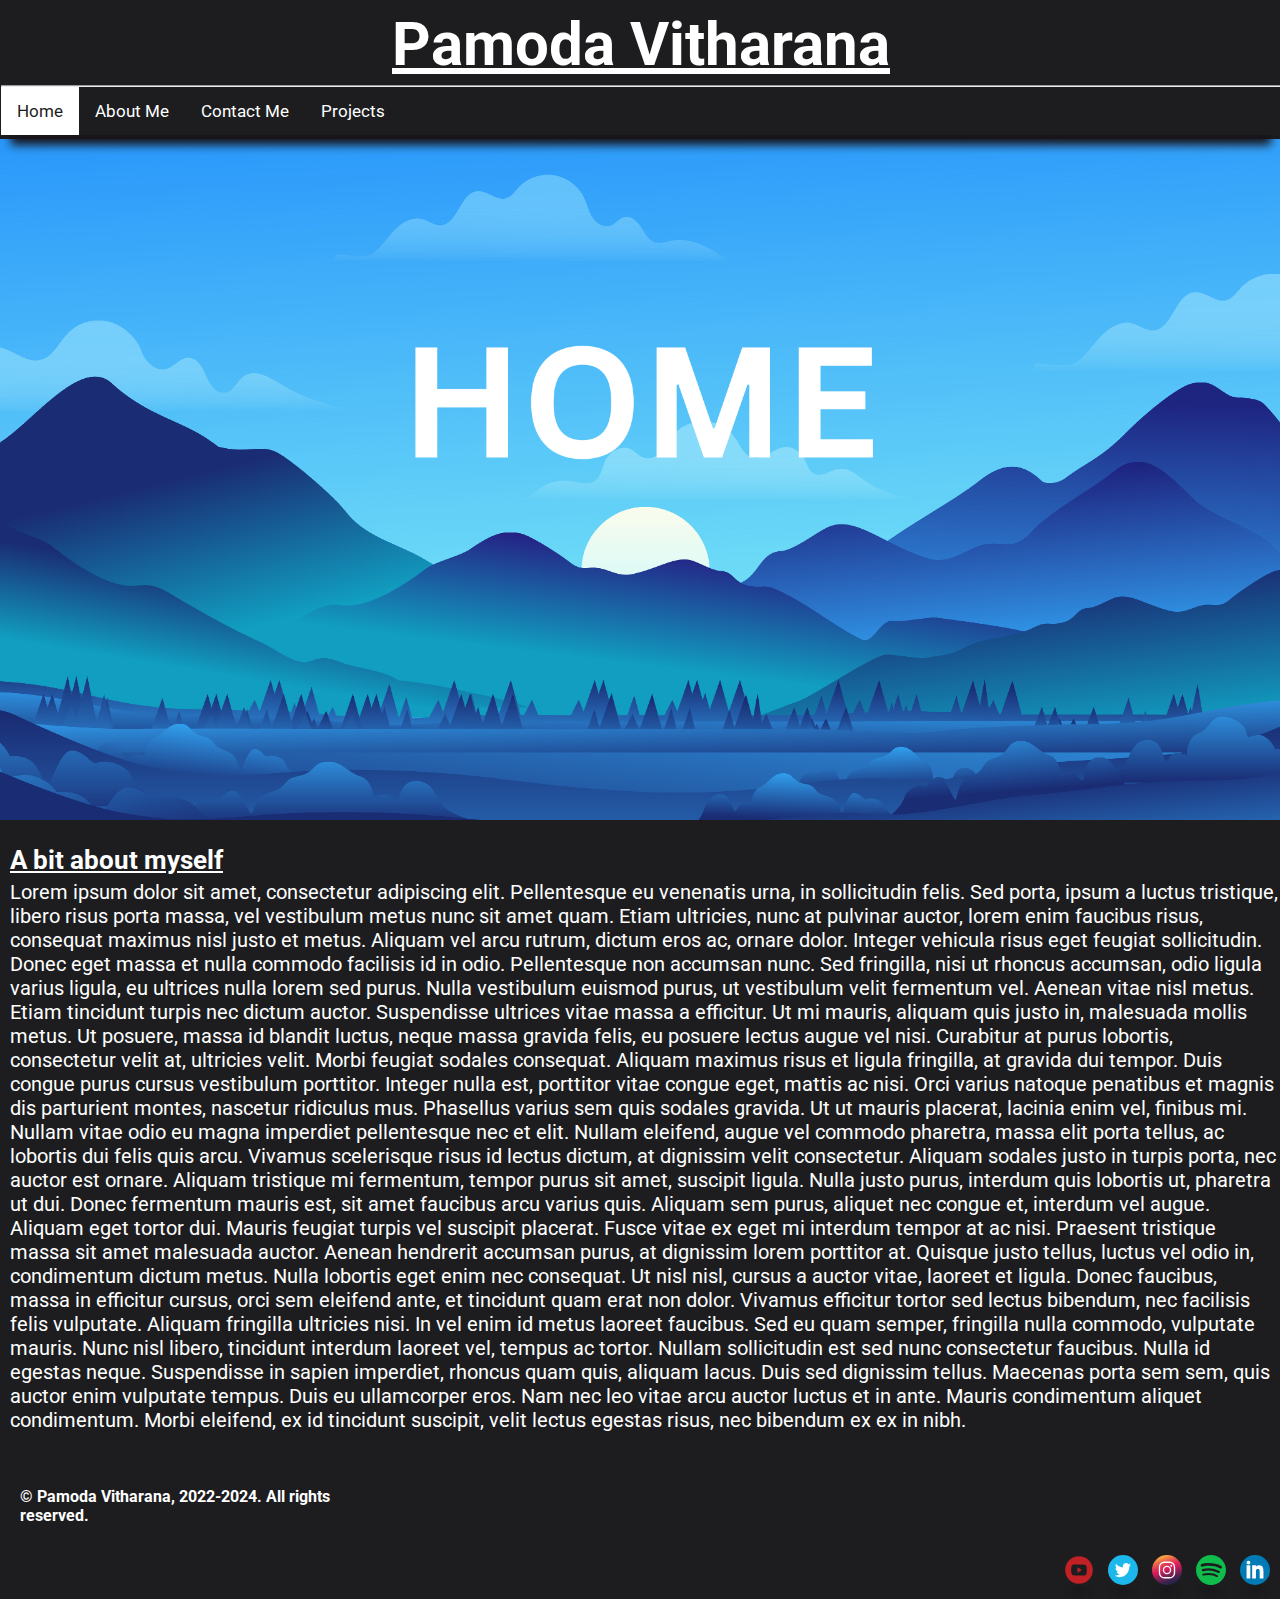
<file: index.html>
<!DOCTYPE html>

<html lang = "en-GB">

<!--Start of Code and declaring-->
  <head>
    <link rel = "stylesheet" href = "style.css">
    <link rel="icon" type="image/x-icon" href="Images/Favicon_Logo.png">
    <link rel="preconnect" href="https://fonts.googleapis.com">
    <link rel="preconnect" href="https://fonts.gstatic.com" crossorigin>
    <link href="https://fonts.googleapis.com/css2?family=Roboto&display=swap" rel="stylesheet">
    <script src="script.js"></script>
    
<!--Meta tags - Vital-->    
    <meta name="viewport" content="width=device-width, initial-scale=1.0">
    <meta charset="UTF-8">
    <meta name="description" content="Personal Website for Pamoda Waragoda Vitharana">
    
<!--Search Engine Meta tags-->
    <meta name="robots" content="index,follow">
    <meta name="keywords" content="pamoda, waragoda, vitharana">
    
<!--Title/nav-->  
    <title>Pamoda | Home</title>
    <div class="heading">
      <div class="heading2">
        <h1><u>Pamoda Vitharana</u></h1>
      </div>
      <hr>
      <div class="topnav">
        <a class="active" href="#home">Home</a>
        <a href="about.html">About Me</a>
        <a href="contact.html">Contact Me</a>
        <a href="projects.html">Projects</a>    
      </div>
    </div>
  </head>
  <body>
    <div id="banner">
      <div id="wrapper">
        <div id="container">
          <img src = "Images/Home.png">
        </div>
      </div>
    </div>
    <div class="section">
      <h3><u>A bit about myself</u></h3>
      <p>Lorem ipsum dolor sit amet, consectetur adipiscing elit. Pellentesque eu venenatis urna, in sollicitudin felis. Sed porta, ipsum a luctus tristique, libero risus porta massa, vel vestibulum metus nunc sit amet quam. Etiam ultricies, nunc at pulvinar auctor, lorem enim faucibus risus, consequat maximus nisl justo et metus. Aliquam vel arcu rutrum, dictum eros ac, ornare dolor. Integer vehicula risus eget feugiat sollicitudin. Donec eget massa et nulla commodo facilisis id in odio. Pellentesque non accumsan nunc. Sed fringilla, nisi ut rhoncus accumsan, odio ligula varius ligula, eu ultrices nulla lorem sed purus. Nulla vestibulum euismod purus, ut vestibulum velit fermentum vel.
         Aenean vitae nisl metus. Etiam tincidunt turpis nec dictum auctor. Suspendisse ultrices vitae massa a efficitur. Ut mi mauris, aliquam quis justo in, malesuada mollis metus. Ut posuere, massa id blandit luctus, neque massa gravida felis, eu posuere lectus augue vel nisi. Curabitur at purus lobortis, consectetur velit at, ultricies velit. Morbi feugiat sodales consequat.
         Aliquam maximus risus et ligula fringilla, at gravida dui tempor. Duis congue purus cursus vestibulum porttitor. Integer nulla est, porttitor vitae congue eget, mattis ac nisi. Orci varius natoque penatibus et magnis dis parturient montes, nascetur ridiculus mus. Phasellus varius sem quis sodales gravida. Ut ut mauris placerat, lacinia enim vel, finibus mi. Nullam vitae odio eu magna imperdiet pellentesque nec et elit. Nullam eleifend, augue vel commodo pharetra, massa elit porta tellus, ac lobortis dui felis quis arcu. Vivamus scelerisque risus id lectus dictum, at dignissim velit consectetur. Aliquam sodales justo in turpis porta, nec auctor est ornare. Aliquam tristique mi fermentum, tempor purus sit amet, suscipit ligula. Nulla justo purus, interdum quis lobortis ut, pharetra ut dui. Donec fermentum mauris est, sit amet faucibus arcu varius quis.
         Aliquam sem purus, aliquet nec congue et, interdum vel augue. Aliquam eget tortor dui. Mauris feugiat turpis vel suscipit placerat. Fusce vitae ex eget mi interdum tempor at ac nisi. Praesent tristique massa sit amet malesuada auctor. Aenean hendrerit accumsan purus, at dignissim lorem porttitor at. Quisque justo tellus, luctus vel odio in, condimentum dictum metus. Nulla lobortis eget enim nec consequat. Ut nisl nisl, cursus a auctor vitae, laoreet et ligula. Donec faucibus, massa in efficitur cursus, orci sem eleifend ante, et tincidunt quam erat non dolor. Vivamus efficitur tortor sed lectus bibendum, nec facilisis felis vulputate. Aliquam fringilla ultricies nisi. In vel enim id metus laoreet faucibus.
         Sed eu quam semper, fringilla nulla commodo, vulputate mauris. Nunc nisl libero, tincidunt interdum laoreet vel, tempus ac tortor. Nullam sollicitudin est sed nunc consectetur faucibus. Nulla id egestas neque. Suspendisse in sapien imperdiet, rhoncus quam quis, aliquam lacus. Duis sed dignissim tellus. Maecenas porta sem sem, quis auctor enim vulputate tempus. Duis eu ullamcorper eros. Nam nec leo vitae arcu auctor luctus et in ante. Mauris condimentum aliquet condimentum. Morbi eleifend, ex id tincidunt suscipit, velit lectus egestas risus, nec bibendum ex ex in nibh.
      </p>
    </div>
    <footer>
      <h4>© Pamoda Vitharana, 2022-2024. All rights reserved.</h4>
      <div class="Contact">
        <div class="inline-block">
          <li><a href="https://youtube.com"><img src="Images/Youtube.svg"></a></li>
          <li><a href="https://x.com/pamodawv/"><img src="Images/X.svg"></a></li>
          <li><a href="https://instagram.com"><img src="Images/Instagram.svg"></a></li>
          <li><a href="https://spotify.com"><img src="Images/Spotify.svg"></a></li>
          <li><a href="https://www.linkedin.com/in/pamoda-vitharana-7178852b6/"><img src="Images/Linkedin.svg"></a></li>     
        </div>
      </div>
    </footer>
  </body>
</html>
</file>
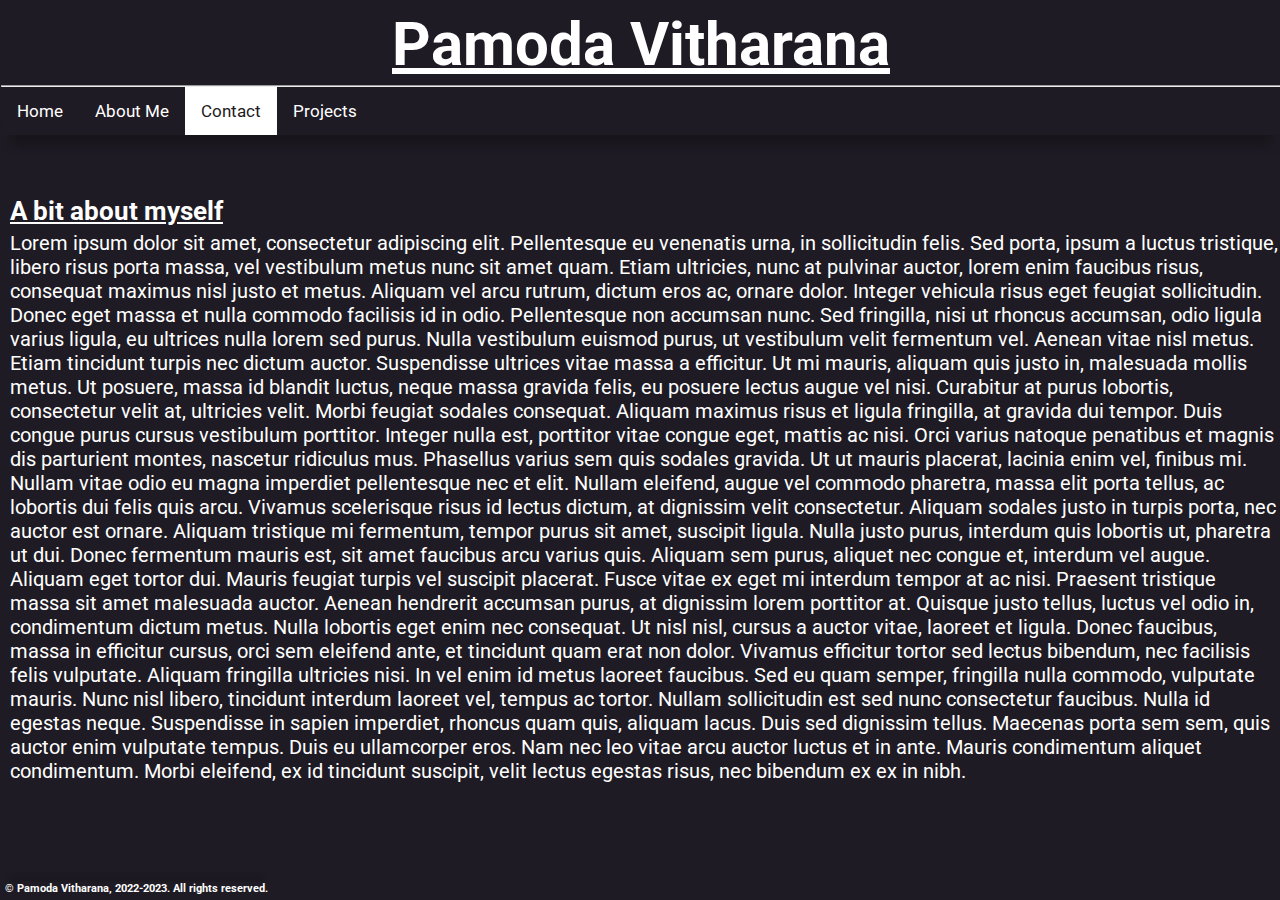
<file: Contact/index.html>
<!DOCTYPE html>

<html lang = "en-GB">

  <head>
    <link rel = "stylesheet" href = "contact.css">
    <link rel="icon" type="image/x-icon" href="Favicon_Logo.png">
    <link rel="preconnect" href="https://fonts.googleapis.com">
    <link rel="preconnect" href="https://fonts.gstatic.com" crossorigin>
    <link href="https://fonts.googleapis.com/css2?family=Roboto&display=swap" rel="stylesheet">
    <div>
      <title>Pamoda | Contact</title>
    </div>
    <div class="heading">
      <h1><u>Pamoda Vitharana</u></h1>
      <hr>
      <div class="topnav">
          <a href="https://pamoda.pages.dev/">Home</a>
          <a href="https://pamoda.pages.dev/About-Me/about.html">About Me</a>
          <a class="active" href="#contacr">Contact</a>
          <a href="https://pamoda.pages.dev/Projects/projects.html">Projects</a>  
      </div>
    </div>
  </head>
  <body>
    <br>
    <br>
    <br>
    <br>
    <br>
    <br>
    <br>
    <br>
    <br>
    <div class="section">
      <h3><u>A bit about myself</u></h3>
      <p>Lorem ipsum dolor sit amet, consectetur adipiscing elit. Pellentesque eu venenatis urna, in sollicitudin felis. Sed porta, ipsum a luctus tristique, libero risus porta massa, vel vestibulum metus nunc sit amet quam. Etiam ultricies, nunc at pulvinar auctor, lorem enim faucibus risus, consequat maximus nisl justo et metus. Aliquam vel arcu rutrum, dictum eros ac, ornare dolor. Integer vehicula risus eget feugiat sollicitudin. Donec eget massa et nulla commodo facilisis id in odio. Pellentesque non accumsan nunc. Sed fringilla, nisi ut rhoncus accumsan, odio ligula varius ligula, eu ultrices nulla lorem sed purus. Nulla vestibulum euismod purus, ut vestibulum velit fermentum vel.
         Aenean vitae nisl metus. Etiam tincidunt turpis nec dictum auctor. Suspendisse ultrices vitae massa a efficitur. Ut mi mauris, aliquam quis justo in, malesuada mollis metus. Ut posuere, massa id blandit luctus, neque massa gravida felis, eu posuere lectus augue vel nisi. Curabitur at purus lobortis, consectetur velit at, ultricies velit. Morbi feugiat sodales consequat.
         Aliquam maximus risus et ligula fringilla, at gravida dui tempor. Duis congue purus cursus vestibulum porttitor. Integer nulla est, porttitor vitae congue eget, mattis ac nisi. Orci varius natoque penatibus et magnis dis parturient montes, nascetur ridiculus mus. Phasellus varius sem quis sodales gravida. Ut ut mauris placerat, lacinia enim vel, finibus mi. Nullam vitae odio eu magna imperdiet pellentesque nec et elit. Nullam eleifend, augue vel commodo pharetra, massa elit porta tellus, ac lobortis dui felis quis arcu. Vivamus scelerisque risus id lectus dictum, at dignissim velit consectetur. Aliquam sodales justo in turpis porta, nec auctor est ornare. Aliquam tristique mi fermentum, tempor purus sit amet, suscipit ligula. Nulla justo purus, interdum quis lobortis ut, pharetra ut dui. Donec fermentum mauris est, sit amet faucibus arcu varius quis.
         Aliquam sem purus, aliquet nec congue et, interdum vel augue. Aliquam eget tortor dui. Mauris feugiat turpis vel suscipit placerat. Fusce vitae ex eget mi interdum tempor at ac nisi. Praesent tristique massa sit amet malesuada auctor. Aenean hendrerit accumsan purus, at dignissim lorem porttitor at. Quisque justo tellus, luctus vel odio in, condimentum dictum metus. Nulla lobortis eget enim nec consequat. Ut nisl nisl, cursus a auctor vitae, laoreet et ligula. Donec faucibus, massa in efficitur cursus, orci sem eleifend ante, et tincidunt quam erat non dolor. Vivamus efficitur tortor sed lectus bibendum, nec facilisis felis vulputate. Aliquam fringilla ultricies nisi. In vel enim id metus laoreet faucibus.
         Sed eu quam semper, fringilla nulla commodo, vulputate mauris. Nunc nisl libero, tincidunt interdum laoreet vel, tempus ac tortor. Nullam sollicitudin est sed nunc consectetur faucibus. Nulla id egestas neque. Suspendisse in sapien imperdiet, rhoncus quam quis, aliquam lacus. Duis sed dignissim tellus. Maecenas porta sem sem, quis auctor enim vulputate tempus. Duis eu ullamcorper eros. Nam nec leo vitae arcu auctor luctus et in ante. Mauris condimentum aliquet condimentum. Morbi eleifend, ex id tincidunt suscipit, velit lectus egestas risus, nec bibendum ex ex in nibh.
      </p>
    </div>
    <footer>
      <h6>© Pamoda Vitharana, 2022-2023. All rights reserved.</h6>
    </footer>
  </body>
</html>
</file>
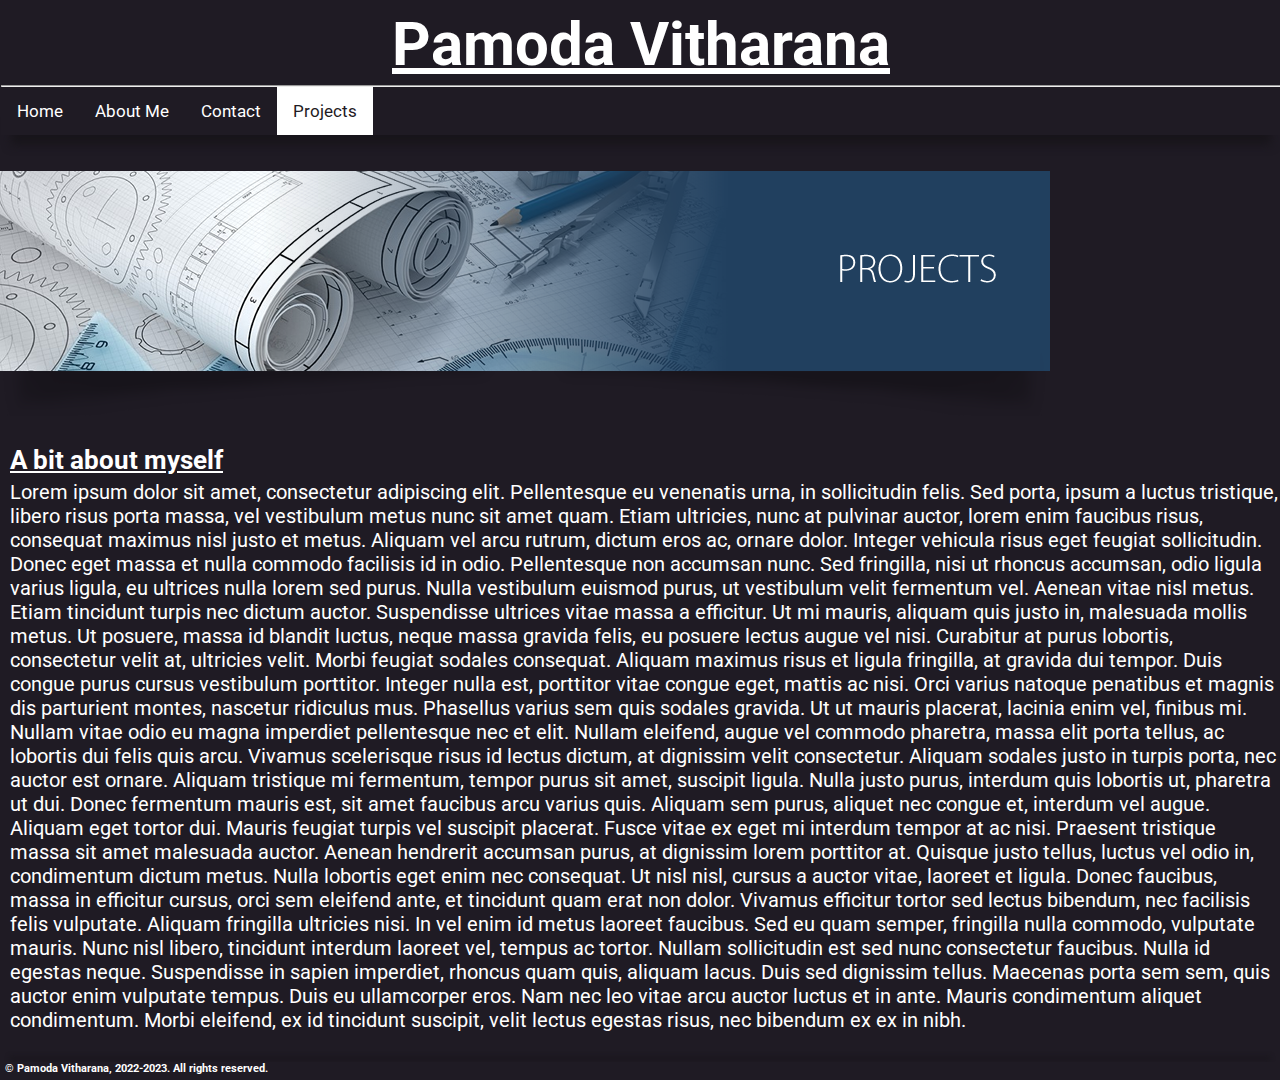
<file: Projects/index.html>
<!DOCTYPE html>

<html lang = "en-GB">

  <head>
    <link rel = "stylesheet" href = "projects.css">
    <link rel="icon" type="image/x-icon" href="Favicon_Logo.png">
    <link rel="preconnect" href="https://fonts.googleapis.com">
    <link rel="preconnect" href="https://fonts.gstatic.com" crossorigin>
    <link href="https://fonts.googleapis.com/css2?family=Roboto&display=swap" rel="stylesheet">
    <div>
      <title>Pamoda | Projects</title>
    </div>
    <div class="heading">
      <h1><u>Pamoda Vitharana</u></h1>
      <hr>
      <div class="topnav">
          <a href="https://pamoda.pages.dev/">Home</a>
          <a href="https://pamoda.pages.dev/About-Me/about.html">About Me</a>
          <a href="https://pamoda.pages.dev/Contact/contact.html">Contact</a>
          <a class="active" href="#projects">Projects</a>  
      </div>
    </div>
  </head>
  <body>
    <br>
    <br>
    <br>
    <br>
    <br>
    <br>
    <br>
    <br>
    <br>
    <img src = "projects-banner2.png">
    <div class="section">
      <h3><u>A bit about myself</u></h3>
      <p>Lorem ipsum dolor sit amet, consectetur adipiscing elit. Pellentesque eu venenatis urna, in sollicitudin felis. Sed porta, ipsum a luctus tristique, libero risus porta massa, vel vestibulum metus nunc sit amet quam. Etiam ultricies, nunc at pulvinar auctor, lorem enim faucibus risus, consequat maximus nisl justo et metus. Aliquam vel arcu rutrum, dictum eros ac, ornare dolor. Integer vehicula risus eget feugiat sollicitudin. Donec eget massa et nulla commodo facilisis id in odio. Pellentesque non accumsan nunc. Sed fringilla, nisi ut rhoncus accumsan, odio ligula varius ligula, eu ultrices nulla lorem sed purus. Nulla vestibulum euismod purus, ut vestibulum velit fermentum vel.
         Aenean vitae nisl metus. Etiam tincidunt turpis nec dictum auctor. Suspendisse ultrices vitae massa a efficitur. Ut mi mauris, aliquam quis justo in, malesuada mollis metus. Ut posuere, massa id blandit luctus, neque massa gravida felis, eu posuere lectus augue vel nisi. Curabitur at purus lobortis, consectetur velit at, ultricies velit. Morbi feugiat sodales consequat.
         Aliquam maximus risus et ligula fringilla, at gravida dui tempor. Duis congue purus cursus vestibulum porttitor. Integer nulla est, porttitor vitae congue eget, mattis ac nisi. Orci varius natoque penatibus et magnis dis parturient montes, nascetur ridiculus mus. Phasellus varius sem quis sodales gravida. Ut ut mauris placerat, lacinia enim vel, finibus mi. Nullam vitae odio eu magna imperdiet pellentesque nec et elit. Nullam eleifend, augue vel commodo pharetra, massa elit porta tellus, ac lobortis dui felis quis arcu. Vivamus scelerisque risus id lectus dictum, at dignissim velit consectetur. Aliquam sodales justo in turpis porta, nec auctor est ornare. Aliquam tristique mi fermentum, tempor purus sit amet, suscipit ligula. Nulla justo purus, interdum quis lobortis ut, pharetra ut dui. Donec fermentum mauris est, sit amet faucibus arcu varius quis.
         Aliquam sem purus, aliquet nec congue et, interdum vel augue. Aliquam eget tortor dui. Mauris feugiat turpis vel suscipit placerat. Fusce vitae ex eget mi interdum tempor at ac nisi. Praesent tristique massa sit amet malesuada auctor. Aenean hendrerit accumsan purus, at dignissim lorem porttitor at. Quisque justo tellus, luctus vel odio in, condimentum dictum metus. Nulla lobortis eget enim nec consequat. Ut nisl nisl, cursus a auctor vitae, laoreet et ligula. Donec faucibus, massa in efficitur cursus, orci sem eleifend ante, et tincidunt quam erat non dolor. Vivamus efficitur tortor sed lectus bibendum, nec facilisis felis vulputate. Aliquam fringilla ultricies nisi. In vel enim id metus laoreet faucibus.
         Sed eu quam semper, fringilla nulla commodo, vulputate mauris. Nunc nisl libero, tincidunt interdum laoreet vel, tempus ac tortor. Nullam sollicitudin est sed nunc consectetur faucibus. Nulla id egestas neque. Suspendisse in sapien imperdiet, rhoncus quam quis, aliquam lacus. Duis sed dignissim tellus. Maecenas porta sem sem, quis auctor enim vulputate tempus. Duis eu ullamcorper eros. Nam nec leo vitae arcu auctor luctus et in ante. Mauris condimentum aliquet condimentum. Morbi eleifend, ex id tincidunt suscipit, velit lectus egestas risus, nec bibendum ex ex in nibh.
      </p>
    </div>
    <footer>
      <h6>© Pamoda Vitharana, 2022-2023. All rights reserved.</h6>
    </footer>
  </body>
</html>
</file>
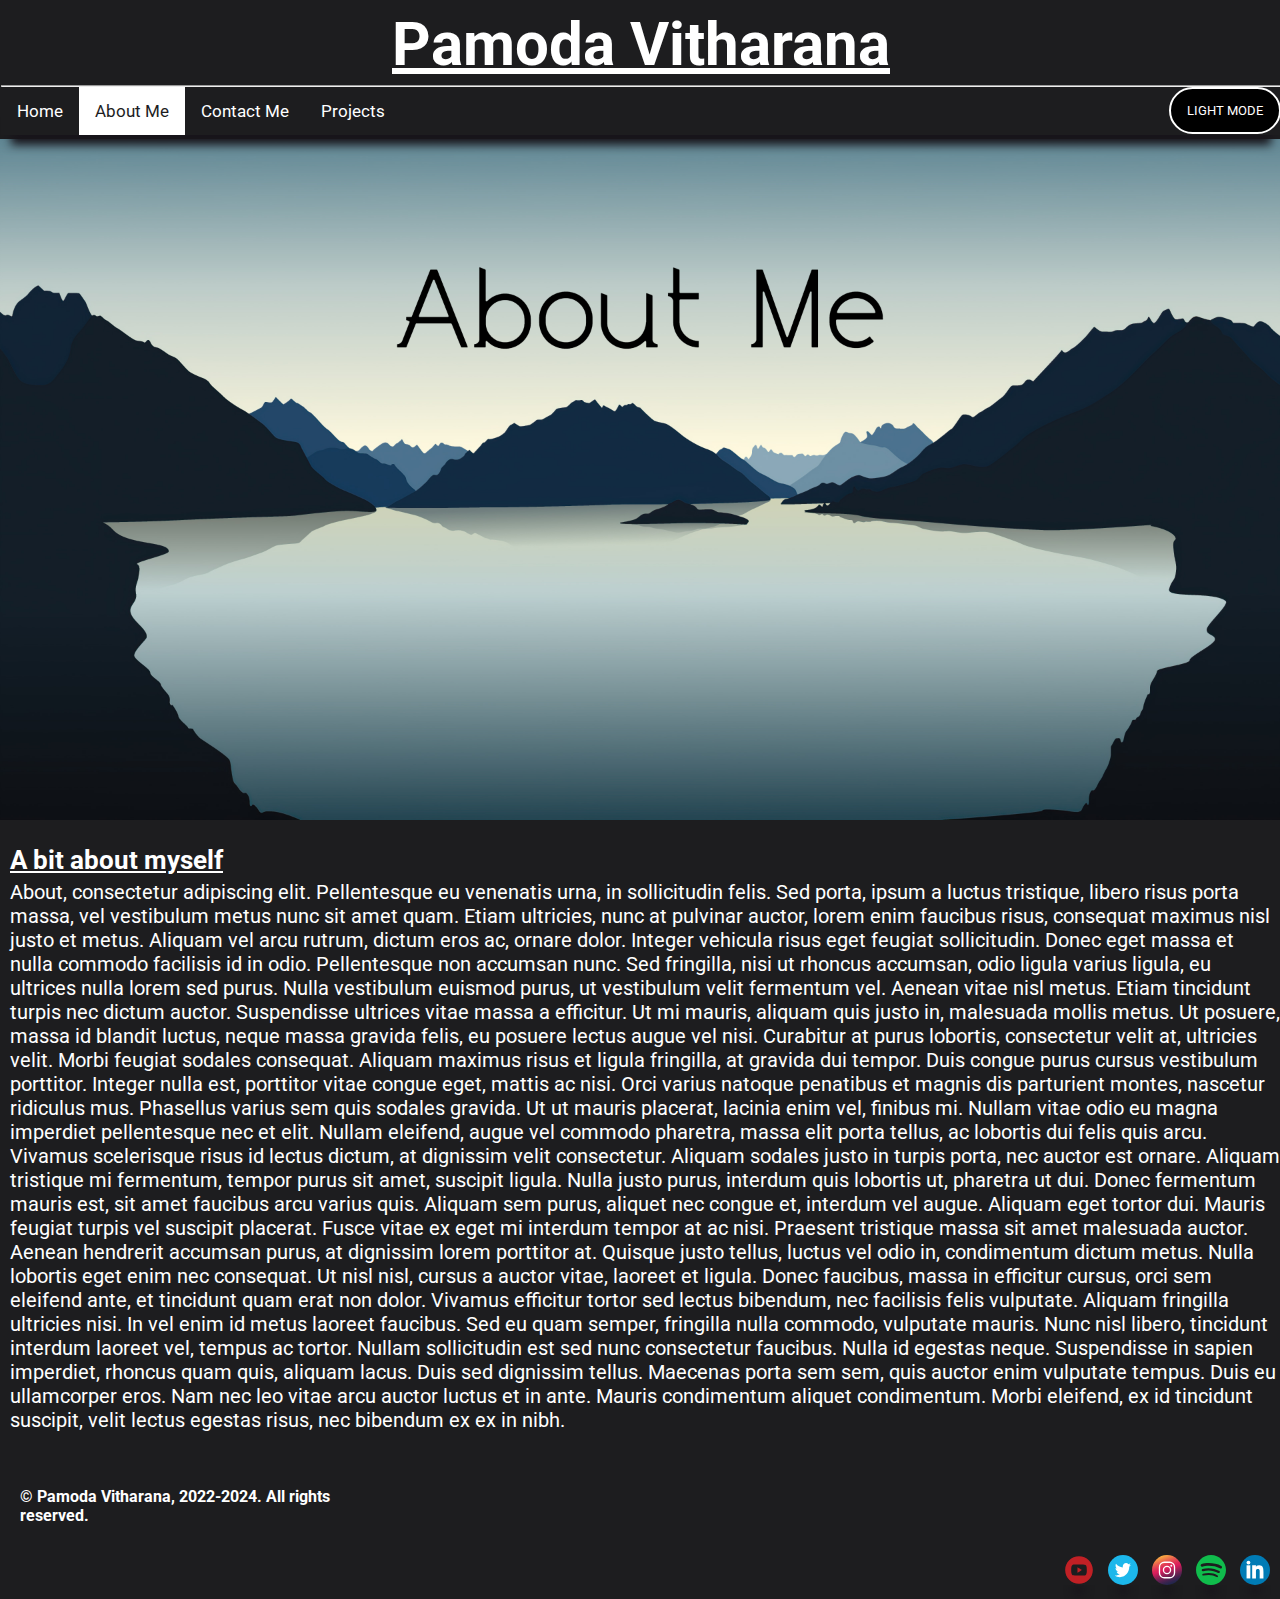
<file: about.html>
<!DOCTYPE html>

<html lang = "en-GB">

<!--Start of Code and declaring-->
  <head>
    <link rel = "stylesheet" href = "style.css">
    <link rel="icon" type="image/x-icon" href="Images/Favicon_Logo.png">
    <link rel="preconnect" href="https://fonts.googleapis.com">
    <link rel="preconnect" href="https://fonts.gstatic.com" crossorigin>
    <link href="https://fonts.googleapis.com/css2?family=Roboto&display=swap" rel="stylesheet">
    <script src="script.js"></script>
    
<!--Meta tags - Vital-->    
    <meta name="viewport" content="width=device-width, initial-scale=1.0">
    <meta charset="UTF-8">
    <meta name="description" content="Personal Website for Pamoda Waragoda Vitharana">
    
<!--Search Engine Meta tags-->
    <meta name="robots" content="index,follow">
    <meta name="keywords" content="pamoda, waragoda, vitharana">
    
<!--Title/nav-->  
    <title>Pamoda | About Me</title>
    <div class="heading">
      <div class="heading2">
        <h1><u>Pamoda Vitharana</u></h1>
      </div>
      <hr>
      <div class="topnav">
        <a href="index.html">Home</a>
        <a class="active" href="#about">About Me</a>
        <a href="contact.html">Contact Me</a>
        <a href="projects.html">Projects</a>  
        <button onclick="darklightswitch()">LIGHT MODE</button>
      </div>
    </div>
  </head>
  <body>
    <img src = "Images/About-me.png">
    <div class="section">
      <h3><u>A bit about myself</u></h3>
      <p>About, consectetur adipiscing elit. Pellentesque eu venenatis urna, in sollicitudin felis. Sed porta, ipsum a luctus tristique, libero risus porta massa, vel vestibulum metus nunc sit amet quam. Etiam ultricies, nunc at pulvinar auctor, lorem enim faucibus risus, consequat maximus nisl justo et metus. Aliquam vel arcu rutrum, dictum eros ac, ornare dolor. Integer vehicula risus eget feugiat sollicitudin. Donec eget massa et nulla commodo facilisis id in odio. Pellentesque non accumsan nunc. Sed fringilla, nisi ut rhoncus accumsan, odio ligula varius ligula, eu ultrices nulla lorem sed purus. Nulla vestibulum euismod purus, ut vestibulum velit fermentum vel.
         Aenean vitae nisl metus. Etiam tincidunt turpis nec dictum auctor. Suspendisse ultrices vitae massa a efficitur. Ut mi mauris, aliquam quis justo in, malesuada mollis metus. Ut posuere, massa id blandit luctus, neque massa gravida felis, eu posuere lectus augue vel nisi. Curabitur at purus lobortis, consectetur velit at, ultricies velit. Morbi feugiat sodales consequat.
         Aliquam maximus risus et ligula fringilla, at gravida dui tempor. Duis congue purus cursus vestibulum porttitor. Integer nulla est, porttitor vitae congue eget, mattis ac nisi. Orci varius natoque penatibus et magnis dis parturient montes, nascetur ridiculus mus. Phasellus varius sem quis sodales gravida. Ut ut mauris placerat, lacinia enim vel, finibus mi. Nullam vitae odio eu magna imperdiet pellentesque nec et elit. Nullam eleifend, augue vel commodo pharetra, massa elit porta tellus, ac lobortis dui felis quis arcu. Vivamus scelerisque risus id lectus dictum, at dignissim velit consectetur. Aliquam sodales justo in turpis porta, nec auctor est ornare. Aliquam tristique mi fermentum, tempor purus sit amet, suscipit ligula. Nulla justo purus, interdum quis lobortis ut, pharetra ut dui. Donec fermentum mauris est, sit amet faucibus arcu varius quis.
         Aliquam sem purus, aliquet nec congue et, interdum vel augue. Aliquam eget tortor dui. Mauris feugiat turpis vel suscipit placerat. Fusce vitae ex eget mi interdum tempor at ac nisi. Praesent tristique massa sit amet malesuada auctor. Aenean hendrerit accumsan purus, at dignissim lorem porttitor at. Quisque justo tellus, luctus vel odio in, condimentum dictum metus. Nulla lobortis eget enim nec consequat. Ut nisl nisl, cursus a auctor vitae, laoreet et ligula. Donec faucibus, massa in efficitur cursus, orci sem eleifend ante, et tincidunt quam erat non dolor. Vivamus efficitur tortor sed lectus bibendum, nec facilisis felis vulputate. Aliquam fringilla ultricies nisi. In vel enim id metus laoreet faucibus.
         Sed eu quam semper, fringilla nulla commodo, vulputate mauris. Nunc nisl libero, tincidunt interdum laoreet vel, tempus ac tortor. Nullam sollicitudin est sed nunc consectetur faucibus. Nulla id egestas neque. Suspendisse in sapien imperdiet, rhoncus quam quis, aliquam lacus. Duis sed dignissim tellus. Maecenas porta sem sem, quis auctor enim vulputate tempus. Duis eu ullamcorper eros. Nam nec leo vitae arcu auctor luctus et in ante. Mauris condimentum aliquet condimentum. Morbi eleifend, ex id tincidunt suscipit, velit lectus egestas risus, nec bibendum ex ex in nibh.
      </p>
    </div>
    <footer>
      <h4>© Pamoda Vitharana, 2022-2024. All rights reserved.</h4>
      <div class="Contact">
        <div class="inline-block">
          <li><a href="https://youtube.com"><img src="Images/Youtube.svg"></a></li>
          <li><a href="https://x.com/pamodawv/"><img src="Images/X.svg"></a></li>
          <li><a href="https://instagram.com"><img src="Images/Instagram.svg"></a></li>
          <li><a href="https://spotify.com"><img src="Images/Spotify.svg"></a></li>
          <li><a href="https://www.linkedin.com/in/pamoda-vitharana-7178852b6/"><img src="Images/Linkedin.svg"></a></li>     
        </div>
      </div>
    </footer>
  </body>
</html>
</file>
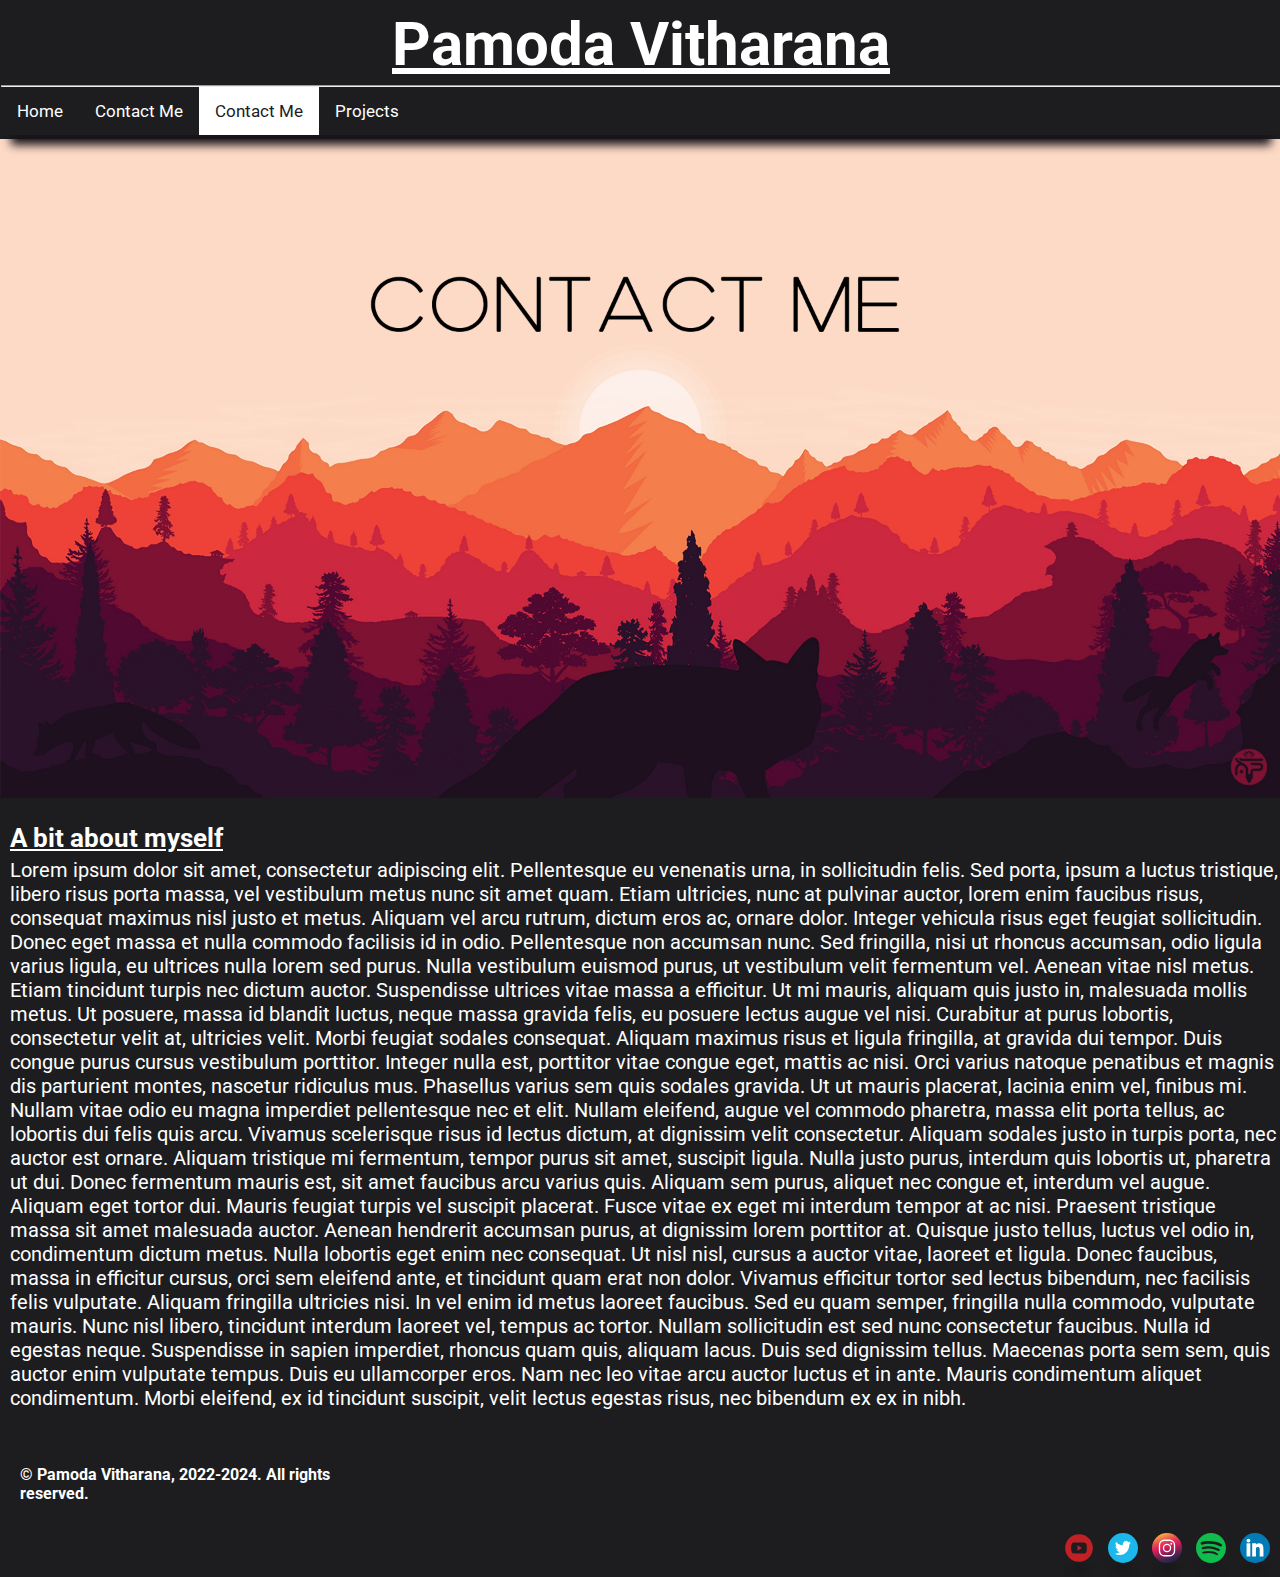
<file: contact.html>
<!DOCTYPE html>

<html lang = "en-GB">
<!--Start of Code and declaring-->
  <head>
    <link rel = "stylesheet" href = "style.css">
    <link rel="icon" type="image/x-icon" href="Images/Favicon_Logo.png">
    <link rel="preconnect" href="https://fonts.googleapis.com">
    <link rel="preconnect" href="https://fonts.gstatic.com" crossorigin>
    <link href="https://fonts.googleapis.com/css2?family=Roboto&display=swap" rel="stylesheet">
    <script src="script.js"></script>
    
<!--Meta tags - Vital-->    
    <meta name="viewport" content="width=device-width, initial-scale=1.0">
    <meta charset="UTF-8">
    <meta name="description" content="Personal Website for Pamoda Waragoda Vitharana">
    
<!--Search Engine Meta tags-->
    <meta name="robots" content="index,follow">
    <meta name="keywords" content="pamoda, waragoda, vitharana">
    
<! Title/nav>  
      <title>Pamoda | Contact Me</title>
    <div class="heading">
      <div class="heading2">
        <h1><u>Pamoda Vitharana</u></h1>
      </div>
      <hr>
      <div class="topnav">
        <a href="index.html">Home</a>
        <a href="about.html">Contact Me</a>
        <a class="active" href="#contact">Contact Me</a>
        <a href="projects.html">Projects</a>  
      </div>
    </div>
  </head>
  <body>
    <img src = "Images/Contact-me.png">
    <div class="section">
      <h3><u>A bit about myself</u></h3>
      <p>Lorem ipsum dolor sit amet, consectetur adipiscing elit. Pellentesque eu venenatis urna, in sollicitudin felis. Sed porta, ipsum a luctus tristique, libero risus porta massa, vel vestibulum metus nunc sit amet quam. Etiam ultricies, nunc at pulvinar auctor, lorem enim faucibus risus, consequat maximus nisl justo et metus. Aliquam vel arcu rutrum, dictum eros ac, ornare dolor. Integer vehicula risus eget feugiat sollicitudin. Donec eget massa et nulla commodo facilisis id in odio. Pellentesque non accumsan nunc. Sed fringilla, nisi ut rhoncus accumsan, odio ligula varius ligula, eu ultrices nulla lorem sed purus. Nulla vestibulum euismod purus, ut vestibulum velit fermentum vel.
         Aenean vitae nisl metus. Etiam tincidunt turpis nec dictum auctor. Suspendisse ultrices vitae massa a efficitur. Ut mi mauris, aliquam quis justo in, malesuada mollis metus. Ut posuere, massa id blandit luctus, neque massa gravida felis, eu posuere lectus augue vel nisi. Curabitur at purus lobortis, consectetur velit at, ultricies velit. Morbi feugiat sodales consequat.
         Aliquam maximus risus et ligula fringilla, at gravida dui tempor. Duis congue purus cursus vestibulum porttitor. Integer nulla est, porttitor vitae congue eget, mattis ac nisi. Orci varius natoque penatibus et magnis dis parturient montes, nascetur ridiculus mus. Phasellus varius sem quis sodales gravida. Ut ut mauris placerat, lacinia enim vel, finibus mi. Nullam vitae odio eu magna imperdiet pellentesque nec et elit. Nullam eleifend, augue vel commodo pharetra, massa elit porta tellus, ac lobortis dui felis quis arcu. Vivamus scelerisque risus id lectus dictum, at dignissim velit consectetur. Aliquam sodales justo in turpis porta, nec auctor est ornare. Aliquam tristique mi fermentum, tempor purus sit amet, suscipit ligula. Nulla justo purus, interdum quis lobortis ut, pharetra ut dui. Donec fermentum mauris est, sit amet faucibus arcu varius quis.
         Aliquam sem purus, aliquet nec congue et, interdum vel augue. Aliquam eget tortor dui. Mauris feugiat turpis vel suscipit placerat. Fusce vitae ex eget mi interdum tempor at ac nisi. Praesent tristique massa sit amet malesuada auctor. Aenean hendrerit accumsan purus, at dignissim lorem porttitor at. Quisque justo tellus, luctus vel odio in, condimentum dictum metus. Nulla lobortis eget enim nec consequat. Ut nisl nisl, cursus a auctor vitae, laoreet et ligula. Donec faucibus, massa in efficitur cursus, orci sem eleifend ante, et tincidunt quam erat non dolor. Vivamus efficitur tortor sed lectus bibendum, nec facilisis felis vulputate. Aliquam fringilla ultricies nisi. In vel enim id metus laoreet faucibus.
         Sed eu quam semper, fringilla nulla commodo, vulputate mauris. Nunc nisl libero, tincidunt interdum laoreet vel, tempus ac tortor. Nullam sollicitudin est sed nunc consectetur faucibus. Nulla id egestas neque. Suspendisse in sapien imperdiet, rhoncus quam quis, aliquam lacus. Duis sed dignissim tellus. Maecenas porta sem sem, quis auctor enim vulputate tempus. Duis eu ullamcorper eros. Nam nec leo vitae arcu auctor luctus et in ante. Mauris condimentum aliquet condimentum. Morbi eleifend, ex id tincidunt suscipit, velit lectus egestas risus, nec bibendum ex ex in nibh.
      </p>
    </div>
    <footer>
      <h4>© Pamoda Vitharana, 2022-2024. All rights reserved.</h4>
      <div class="Contact">
        <div class="inline-block">
          <li><a href="https://youtube.com"><img src="Images/Youtube.svg"></a></li>
          <li><a href="https://x.com/pamodawv/"><img src="Images/X.svg"></a></li>
          <li><a href="https://instagram.com"><img src="Images/Instagram.svg"></a></li>
          <li><a href="https://spotify.com"><img src="Images/Spotify.svg"></a></li>
          <li><a href="https://www.linkedin.com/in/pamoda-vitharana-7178852b6/"><img src="Images/Linkedin.svg"></a></li>     
        </div>
      </div>
    </footer>
  </body>
</html>
</file>
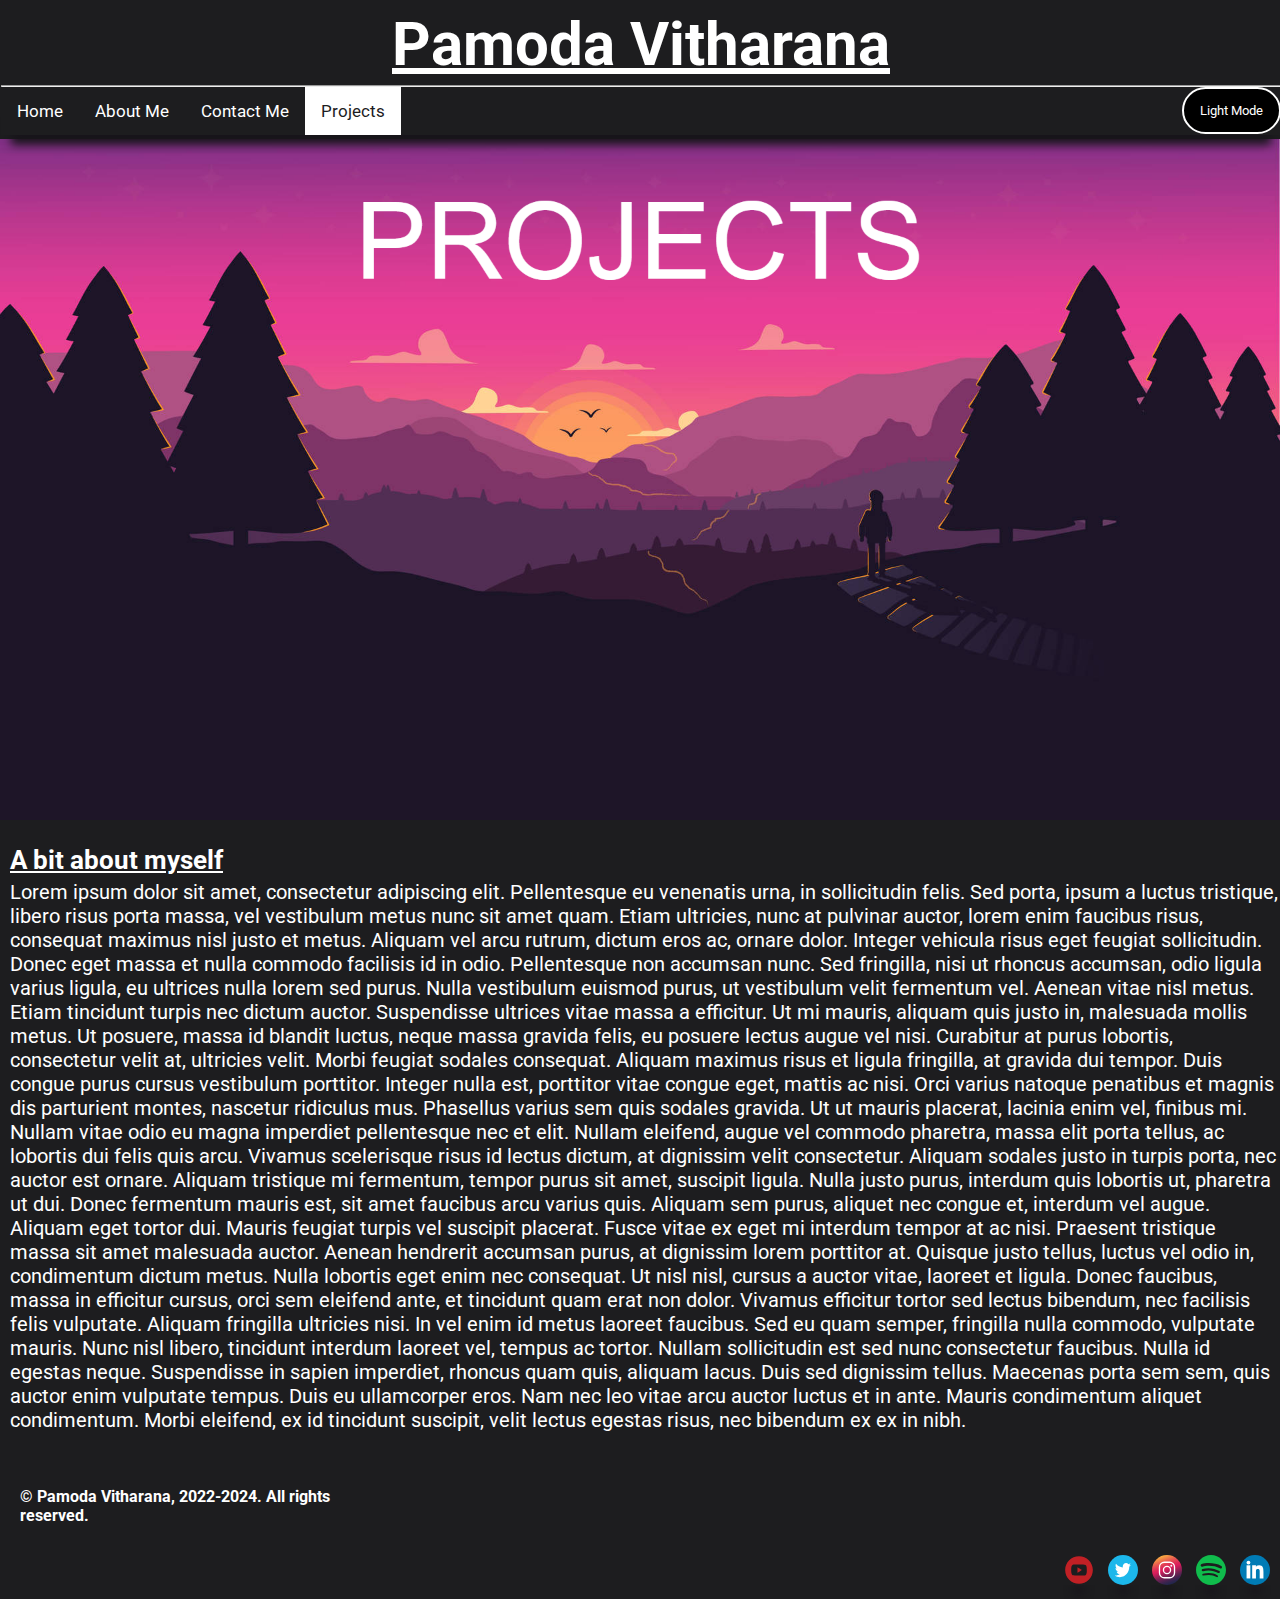
<file: projects.html>
<!DOCTYPE html>

<html lang = "en-GB">

<!--Start of Code and declaring-->
  <head>
    <link rel = "stylesheet" href = "style.css">
    <link rel="icon" type="image/x-icon" href="Images/Favicon_Logo.png">
    <link rel="preconnect" href="https://fonts.googleapis.com">
    <link rel="preconnect" href="https://fonts.gstatic.com" crossorigin>
    <link href="https://fonts.googleapis.com/css2?family=Roboto&display=swap" rel="stylesheet">
    <script src="script.js"></script>
    
<!--Meta tags - Vital-->    
    <meta name="viewport" content="width=device-width, initial-scale=1.0">
    <meta charset="UTF-8">
    <meta name="description" content="Personal Website for Pamoda Waragoda Vitharana">
    
<!--Search Engine Meta tags-->
    <meta name="robots" content="index,follow">
    <meta name="keywords" content="pamoda, waragoda, vitharana">
    
  <!--Header-->  
    <title>Pamoda | Home</title>
    <div class="heading">
      <div class="heading2">
        <h1><u>Pamoda Vitharana</u></h1>
      </div>
      <hr>
  <!--Nav Bar-->
      <div class="topnav">
        <a href="index.html">Home</a>
        <a href="about.html">About Me</a>
        <a href="contact.html">Contact Me</a>
        <a class="active" href="#projects">Projects</a>  
        <button onclick="darklightswitch()">Light Mode</button>
      </div>
    </div>
  </head>
  <body>
  <!--Main Body-->
    <img src = "Images/Projects.png">
    <div class="section">
      <h3><u>A bit about myself</u></h3>
      <p>Lorem ipsum dolor sit amet, consectetur adipiscing elit. Pellentesque eu venenatis urna, in sollicitudin felis. Sed porta, ipsum a luctus tristique, libero risus porta massa, vel vestibulum metus nunc sit amet quam. Etiam ultricies, nunc at pulvinar auctor, lorem enim faucibus risus, consequat maximus nisl justo et metus. Aliquam vel arcu rutrum, dictum eros ac, ornare dolor. Integer vehicula risus eget feugiat sollicitudin. Donec eget massa et nulla commodo facilisis id in odio. Pellentesque non accumsan nunc. Sed fringilla, nisi ut rhoncus accumsan, odio ligula varius ligula, eu ultrices nulla lorem sed purus. Nulla vestibulum euismod purus, ut vestibulum velit fermentum vel.
         Aenean vitae nisl metus. Etiam tincidunt turpis nec dictum auctor. Suspendisse ultrices vitae massa a efficitur. Ut mi mauris, aliquam quis justo in, malesuada mollis metus. Ut posuere, massa id blandit luctus, neque massa gravida felis, eu posuere lectus augue vel nisi. Curabitur at purus lobortis, consectetur velit at, ultricies velit. Morbi feugiat sodales consequat.
         Aliquam maximus risus et ligula fringilla, at gravida dui tempor. Duis congue purus cursus vestibulum porttitor. Integer nulla est, porttitor vitae congue eget, mattis ac nisi. Orci varius natoque penatibus et magnis dis parturient montes, nascetur ridiculus mus. Phasellus varius sem quis sodales gravida. Ut ut mauris placerat, lacinia enim vel, finibus mi. Nullam vitae odio eu magna imperdiet pellentesque nec et elit. Nullam eleifend, augue vel commodo pharetra, massa elit porta tellus, ac lobortis dui felis quis arcu. Vivamus scelerisque risus id lectus dictum, at dignissim velit consectetur. Aliquam sodales justo in turpis porta, nec auctor est ornare. Aliquam tristique mi fermentum, tempor purus sit amet, suscipit ligula. Nulla justo purus, interdum quis lobortis ut, pharetra ut dui. Donec fermentum mauris est, sit amet faucibus arcu varius quis.
         Aliquam sem purus, aliquet nec congue et, interdum vel augue. Aliquam eget tortor dui. Mauris feugiat turpis vel suscipit placerat. Fusce vitae ex eget mi interdum tempor at ac nisi. Praesent tristique massa sit amet malesuada auctor. Aenean hendrerit accumsan purus, at dignissim lorem porttitor at. Quisque justo tellus, luctus vel odio in, condimentum dictum metus. Nulla lobortis eget enim nec consequat. Ut nisl nisl, cursus a auctor vitae, laoreet et ligula. Donec faucibus, massa in efficitur cursus, orci sem eleifend ante, et tincidunt quam erat non dolor. Vivamus efficitur tortor sed lectus bibendum, nec facilisis felis vulputate. Aliquam fringilla ultricies nisi. In vel enim id metus laoreet faucibus.
         Sed eu quam semper, fringilla nulla commodo, vulputate mauris. Nunc nisl libero, tincidunt interdum laoreet vel, tempus ac tortor. Nullam sollicitudin est sed nunc consectetur faucibus. Nulla id egestas neque. Suspendisse in sapien imperdiet, rhoncus quam quis, aliquam lacus. Duis sed dignissim tellus. Maecenas porta sem sem, quis auctor enim vulputate tempus. Duis eu ullamcorper eros. Nam nec leo vitae arcu auctor luctus et in ante. Mauris condimentum aliquet condimentum. Morbi eleifend, ex id tincidunt suscipit, velit lectus egestas risus, nec bibendum ex ex in nibh.
      </p>
    </div>
    <footer>
      <h4>© Pamoda Vitharana, 2022-2024. All rights reserved.</h4>
      <div class="Contact">
        <div class="inline-block">
          <li><a href="https://youtube.com"><img src="Images/Youtube.svg"></a></li>
          <li><a href="https://x.com/pamodawv/"><img src="Images/X.svg"></a></li>
          <li><a href="https://instagram.com"><img src="Images/Instagram.svg"></a></li>
          <li><a href="https://spotify.com"><img src="Images/Spotify.svg"></a></li>
          <li><a href="https://www.linkedin.com/in/pamoda-vitharana-7178852b6/"><img src="Images/Linkedin.svg"></a></li>     
        </div>
      </div>
    </footer>
  </body>
</html>
</file>
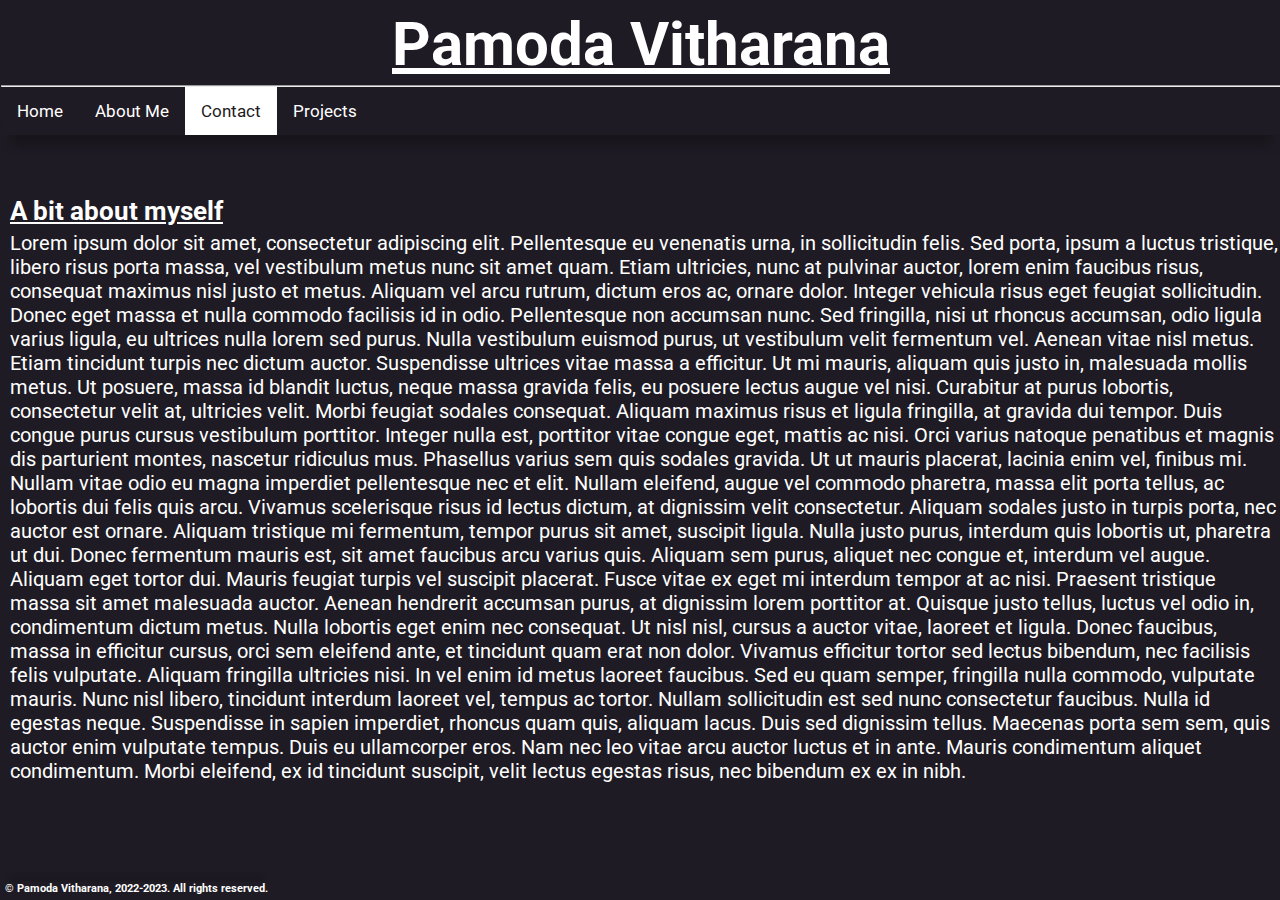
<file: Contact/contact.html>
<!DOCTYPE html>

<html lang = "en-GB">

  <head>
    <link rel = "stylesheet" href = "contact.css">
    <link rel="icon" type="image/x-icon" href="Favicon_Logo.png">
    <link rel="preconnect" href="https://fonts.googleapis.com">
    <link rel="preconnect" href="https://fonts.gstatic.com" crossorigin>
    <link href="https://fonts.googleapis.com/css2?family=Roboto&display=swap" rel="stylesheet">
    <div>
      <title>Pamoda | Contact</title>
    </div>
    <div class="heading">
      <h1><u>Pamoda Vitharana</u></h1>
      <hr>
      <div class="topnav">
          <a href="https://p-vitharana.github.io/">Home</a>
          <a href="https://p-vitharana.github.io/About-Me/about.html">About Me</a>
          <a class="active" href="#contacr">Contact</a>
          <a href="https://p-vitharana.github.io/Projects/projects.html">Projects</a>  
      </div>
    </div>
  </head>
  <body>
    <br>
    <br>
    <br>
    <br>
    <br>
    <br>
    <br>
    <br>
    <br>
    <div class="section">
      <h3><u>A bit about myself</u></h3>
      <p>Lorem ipsum dolor sit amet, consectetur adipiscing elit. Pellentesque eu venenatis urna, in sollicitudin felis. Sed porta, ipsum a luctus tristique, libero risus porta massa, vel vestibulum metus nunc sit amet quam. Etiam ultricies, nunc at pulvinar auctor, lorem enim faucibus risus, consequat maximus nisl justo et metus. Aliquam vel arcu rutrum, dictum eros ac, ornare dolor. Integer vehicula risus eget feugiat sollicitudin. Donec eget massa et nulla commodo facilisis id in odio. Pellentesque non accumsan nunc. Sed fringilla, nisi ut rhoncus accumsan, odio ligula varius ligula, eu ultrices nulla lorem sed purus. Nulla vestibulum euismod purus, ut vestibulum velit fermentum vel.
         Aenean vitae nisl metus. Etiam tincidunt turpis nec dictum auctor. Suspendisse ultrices vitae massa a efficitur. Ut mi mauris, aliquam quis justo in, malesuada mollis metus. Ut posuere, massa id blandit luctus, neque massa gravida felis, eu posuere lectus augue vel nisi. Curabitur at purus lobortis, consectetur velit at, ultricies velit. Morbi feugiat sodales consequat.
         Aliquam maximus risus et ligula fringilla, at gravida dui tempor. Duis congue purus cursus vestibulum porttitor. Integer nulla est, porttitor vitae congue eget, mattis ac nisi. Orci varius natoque penatibus et magnis dis parturient montes, nascetur ridiculus mus. Phasellus varius sem quis sodales gravida. Ut ut mauris placerat, lacinia enim vel, finibus mi. Nullam vitae odio eu magna imperdiet pellentesque nec et elit. Nullam eleifend, augue vel commodo pharetra, massa elit porta tellus, ac lobortis dui felis quis arcu. Vivamus scelerisque risus id lectus dictum, at dignissim velit consectetur. Aliquam sodales justo in turpis porta, nec auctor est ornare. Aliquam tristique mi fermentum, tempor purus sit amet, suscipit ligula. Nulla justo purus, interdum quis lobortis ut, pharetra ut dui. Donec fermentum mauris est, sit amet faucibus arcu varius quis.
         Aliquam sem purus, aliquet nec congue et, interdum vel augue. Aliquam eget tortor dui. Mauris feugiat turpis vel suscipit placerat. Fusce vitae ex eget mi interdum tempor at ac nisi. Praesent tristique massa sit amet malesuada auctor. Aenean hendrerit accumsan purus, at dignissim lorem porttitor at. Quisque justo tellus, luctus vel odio in, condimentum dictum metus. Nulla lobortis eget enim nec consequat. Ut nisl nisl, cursus a auctor vitae, laoreet et ligula. Donec faucibus, massa in efficitur cursus, orci sem eleifend ante, et tincidunt quam erat non dolor. Vivamus efficitur tortor sed lectus bibendum, nec facilisis felis vulputate. Aliquam fringilla ultricies nisi. In vel enim id metus laoreet faucibus.
         Sed eu quam semper, fringilla nulla commodo, vulputate mauris. Nunc nisl libero, tincidunt interdum laoreet vel, tempus ac tortor. Nullam sollicitudin est sed nunc consectetur faucibus. Nulla id egestas neque. Suspendisse in sapien imperdiet, rhoncus quam quis, aliquam lacus. Duis sed dignissim tellus. Maecenas porta sem sem, quis auctor enim vulputate tempus. Duis eu ullamcorper eros. Nam nec leo vitae arcu auctor luctus et in ante. Mauris condimentum aliquet condimentum. Morbi eleifend, ex id tincidunt suscipit, velit lectus egestas risus, nec bibendum ex ex in nibh.
      </p>
    </div>
    <footer>
      <h6>© Pamoda Vitharana, 2022-2023. All rights reserved.</h6>
    </footer>
  </body>
</html>
</file>
<file: style.css>
/* All Code */
* {
  font-family: "Roboto";
  margin: 0px;
  background-color: #1d1d1f;
}

/* Body Code */
body {
  -ms-overflow-style: none;
  background-color: #1d1d1f;
  color: white;  
}

/* HTML Code */
html {
  scrollbar-width: none;
  scroll-behavior: smooth;
}

/* Image Code */
img {
  margin: 0px;
  padding-top: 100px;
  width: 100%;
  height: 100%;
  display: block;
  box-shadow: 0px 20px 10px -10px #18151b;
}

/* h1 code */
h1 {
  text-align: center;
  margin: 5px;
}

/* h4 code */
h4 {
  float: left;
  padding-top: 25px;
  padding-right: 875px;
  padding-bottom: 5px;
  padding-left: 15px;
}

/* Restrictions */
@media only screen and (max-width: 720px) and (min-width: 320px){
  h1 {
    font-size: 40px;
  }
  a {
    font-size: 12px;
  }
}

@media only screen and (max-width: 320px){
  h1 {
    font-size: 20px;
  }
  a {
    font-size: 5px;
  }
}

@media only screen and (min-width: 721px) {
  h1 {
    font-size: 60px;
  }
  a {
    font-size: 17px;
  }  
}

/* h3 code*/
h3 { 
  font-size: 26px;
  margin: 5px;
}  

/* p code */
p {
  font-size: 20px;
  margin: 5px;
}

.section {
  width: 100%;
  padding: 20px 5px;
}

body::-webkit-scrollbar {
  display: none;
}

.heading {
  float: left;
  width: 100%;
  border: 1px #1d1d1f;
  padding: 4px 1px;
  position: fixed;
  top: 0;
}

footer {
  box-shadow: 0px -10px 5px -5px #18151b;
  margin: 5px;
  padding-left: 0;
  padding-bottom: 0;
  padding: 0px;
}

footer img {
 padding-top: 0px;
}

.Contact img {
 height: 30px;
 width: 30px;
 float: right;
}

li {
  list-style-type: none;
  display: inline-block;
  padding-top: 25px;
  padding-bottom: 10px;
  padding-right: 5px;
  padding-left: 5px;
}

.inline-block {
    display: block;
    float: right;
}

button {
  float: right;
  padding: 14px 16px;
  color: white;
  background-color: black;
  border: 2px solid white;
  transition: 2s;
  border-radius: 25px;
}

/* topnav code */
.topnav {
  background-color: #1d1d1f;
  overflow: hidden;
  box-shadow: 0px 20px 10px -10px #18151b;
  position: sticky;
}

/* topnav a code */
.topnav a {
  float: left;
  color: white;
  text-align: center;
  padding: 14px 16px;
  text-decoration: none;
}

/* topnav hover*/
.topnav a:hover {
  background-color: white;
  color: #1d1d1f;
  transition: 2s;
}

/* Active topnav */
.topnav a.active {
  background-color: white;
  color: #1d1d1f;
}
</file>
<file: Contact/contact.css>
* {
  font-family: "Roboto";
  margin: 0px;
  background-color: #1F1B24;
}

h1 {
  font-family: "Roboto";
  color: white;
  font-size: 60px;
  text-align: center;
  margin: 5px;
}

h3 {
  font-family: "Roboto";
  font-size: 26px;
  color: white;
  background-color: #1F1B24;
  margin: 5px;
}  

p {
  font-family: "Roboto";
  font-size: 20px;
  color: white;
  background-color: #1F1B24;
  margin: 5px;
}

.topnav {
  background-color: #1F1B24;
  overflow: hidden;
  box-shadow: 0px 20px 10px -10px #18151b;
  position: sticky;
}

.topnav a {
  float: left;
  color: white;
  text-align: center;
  padding: 14px 16px;
  text-decoration: none;
  font-size: 17px;
}

.topnav a:hover {
  background-color: white;
  color: #1F1B24;
}

.topnav a.active {
  background-color: white;
  color: #1F1B24;
}

.section {
  width: 100%;
  border: 15px white;
  padding: 20px 5px;
}

body {
    color: white;
    font-family: "Roboto";
}

.heading {
  float: left;
  width: 100%;
  border: 1px #1F1B24;
  padding: 4px 1px;
  position: fixed;
  top: 0;
  background-color: #1F1B24;
}

.hero-image {
  background-image: linear-gradient(rgba(0, 0, 0, 0.5), rgba(0, 0, 0, 0.5)), url("");
  height: 100%;
  width: 100%;
  background-position: center;
  background-repeat: no-repeat;
  background-size: auto;
  position: relative;
  margin: 0;
}

.hero-text {
  text-align: center;
  position: absolute;
  top: 50%;
  left: 50%;
  transform: translate(-50%, -50%);
  color: white;
  margin: 0;
  display: flex;
}

footer {
  background-color: "#151318";
  color: white;
  box-shadow: 0px -10px 5px -5px #18151b;
  margin: 5px;
  position: fixed;
  left: 0;
  bottom: 0;
}
</file>
<file: Projects/projects.css>
* {
  font-family: "Roboto";
  margin: 0px;
  background-color: #1F1B24;
}

h1 {
  font-family: "Roboto";
  color: white;
  font-size: 60px;
  text-align: center;
  margin: 5px;
}

h3 {
  font-family: "Roboto";
  font-size: 26px;
  color: white;
  background-color: #1F1B24;
  margin: 5px;
}  

p {
  font-family: "Roboto";
  font-size: 20px;
  color: white;
  background-color: #1F1B24;
  margin: 5px;
}

.topnav {
  background-color: #1F1B24;
  overflow: hidden;
  box-shadow: 0px 20px 10px -10px #18151b;
  position: sticky;
}

.topnav a {
  float: left;
  color: white;
  text-align: center;
  padding: 14px 16px;
  text-decoration: none;
  font-size: 17px;
}

.topnav a:hover {
  background-color: white;
  color: #1F1B24;
}

.topnav a.active {
  background-color: white;
  color: #1F1B24;
}

.section {
  width: 100%;
  border: 15px white;
  padding: 20px 5px;
}

body {
    color: white;
    font-family: "Roboto";
}

.heading {
  float: left;
  width: 100%;
  border: 1px #1F1B24;
  padding: 4px 1px;
  position: fixed;
  top: 0;
  background-color: #1F1B24;
}

.hero-image {
  background-image: linear-gradient(rgba(0, 0, 0, 0.5), rgba(0, 0, 0, 0.5)), url("");
  height: 100%;
  width: 100%;
  background-position: center;
  background-repeat: no-repeat;
  background-size: auto;
  position: relative;
  margin: 0;
}

.hero-text {
  text-align: center;
  position: absolute;
  top: 50%;
  left: 50%;
  transform: translate(-50%, -50%);
  color: white;
  margin: 0;
  display: flex;
}

footer {
  background-color: "#151318";
  color: white;
  box-shadow: 0px -10px 5px -5px #18151b;
  margin: 5px;
  left: 0;
  bottom: 0;
}
</file>
